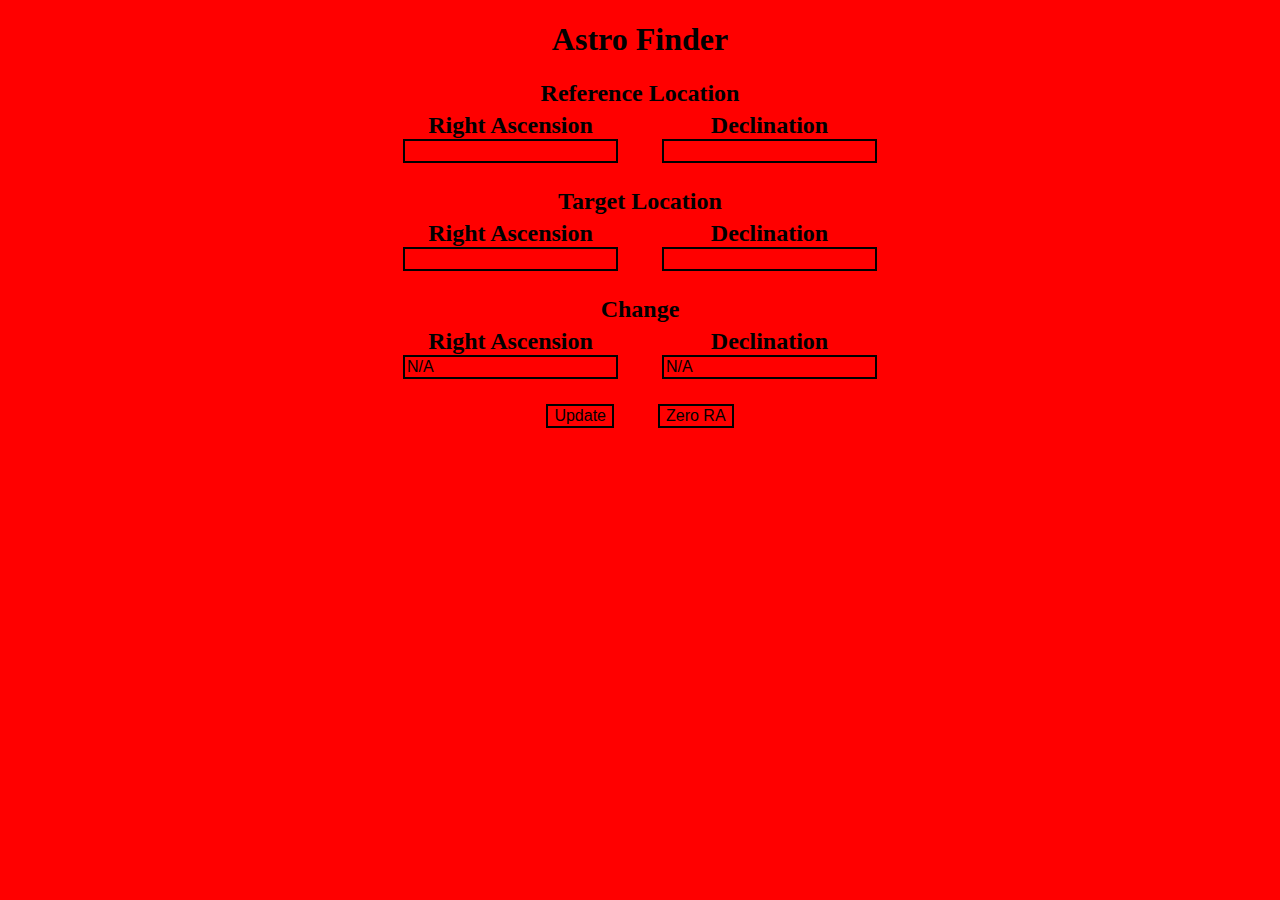
<file: index.html>
<!DOCTYPE html>
<html lang=en>
<head>
	<meta charset="utf-8" />
	<link rel="stylesheet" href="astro-finder.css" />
	<link rel="manifest" href="astro-finder-manifest.json" />
</head>
<body>
	<h1>Astro Finder</h1>
	<h2>Reference Location</h2>
	<div class="pos pos-in">
		<div id="ref-ra">
			<label>Right Ascension</label>
			<input name="ref-ra" type="text" />
		</div>
		<div id="ref-dec">
			<label>Declination</label>
			<input name="ref-dec" type=text />
		</div>
	</div>
	<h2>Target Location</h2>
	<div class="pos pos-in">
		<div id=target-ra>
			<label>Right Ascension</label>
			<input name="target-ra" type="text" />
		</div>
		<div id="target-dec">
			<label>Declination</label>
			<input name="target-dec" type=text />
		</div>
	</div>
	<h2>Change</h2>
	<div class="pos pos-out">
		<div id="result-ra">
			<label>Right Ascension</label>
			<input name="output-ra" type="text" disabled="true" value="N/A" />
		</div>
		<div id="result-dec">
			<label>Declination</label>
			<input name="output-dec" type="text" disabled="true" value="N/A" />
		</div>
	</div>

	<div id="buttons">
		<input type="button" value="Update" onclick="update()" />
		<input type="button" value="Zero RA" onclick="zero()" />
	</div>
	<script src="jquery-3.6.0.slim.min.js"></script>
	<script src="helpers.js"></script>
	<script src="astro-finder.js"></script>
</body>
</html>
</file>
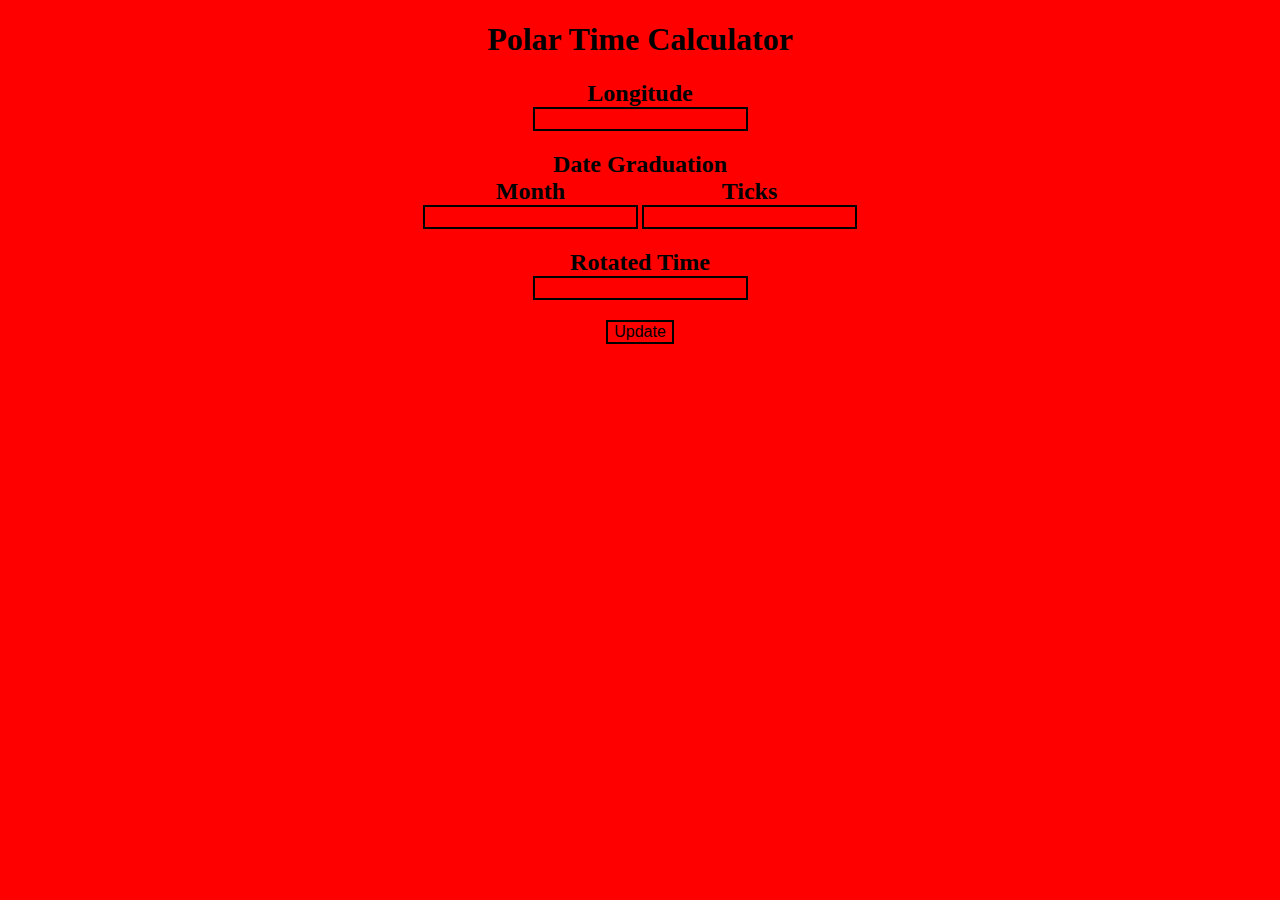
<file: polar.html>
<!DOCTYPE html>
<html lang=en>
<head>
	<meta charset="utf-8" />
	<link rel="stylesheet" href="astro-finder.css" />
	<link rel="manifest" href="polar-manifest.json" />
</head>
<body>
	<h1>Polar Time Calculator</h1>
	<div class="inputs">
		<div class="input-section">
			<h2>Longitude</h2>
			<div class="input" id="longitude">
				<input name="longitude" type="text" />
			</div>
		</div>
		<div class="input-section" id="date-grad">
			<h2>Date Graduation</h2>
			<div class="input">
				<label>Month</label>
				<input name="date-grad" type="text" />
			</div>
			<div class="input">
				<label>Ticks</label>
				<input name="date-grad-parts" type="text" />
			</div>
		</div>
	</div>
	<div class="outputs">
		<div class="input-section">
			<div class="input">
				<label>Rotated Time</label>
				<input name="rot-time" type="text" disabled="true" />
			</div>
		</div>
	</div>
	<div class="buttons">
		<input type="button" value="Update" onclick="update()" />
	</div>
	<script src="jquery-3.6.0.slim.min.js"></script>
	<script src="helpers.js"></script>
	<script src="polar.js"></script>
</body>
</html>
</file>
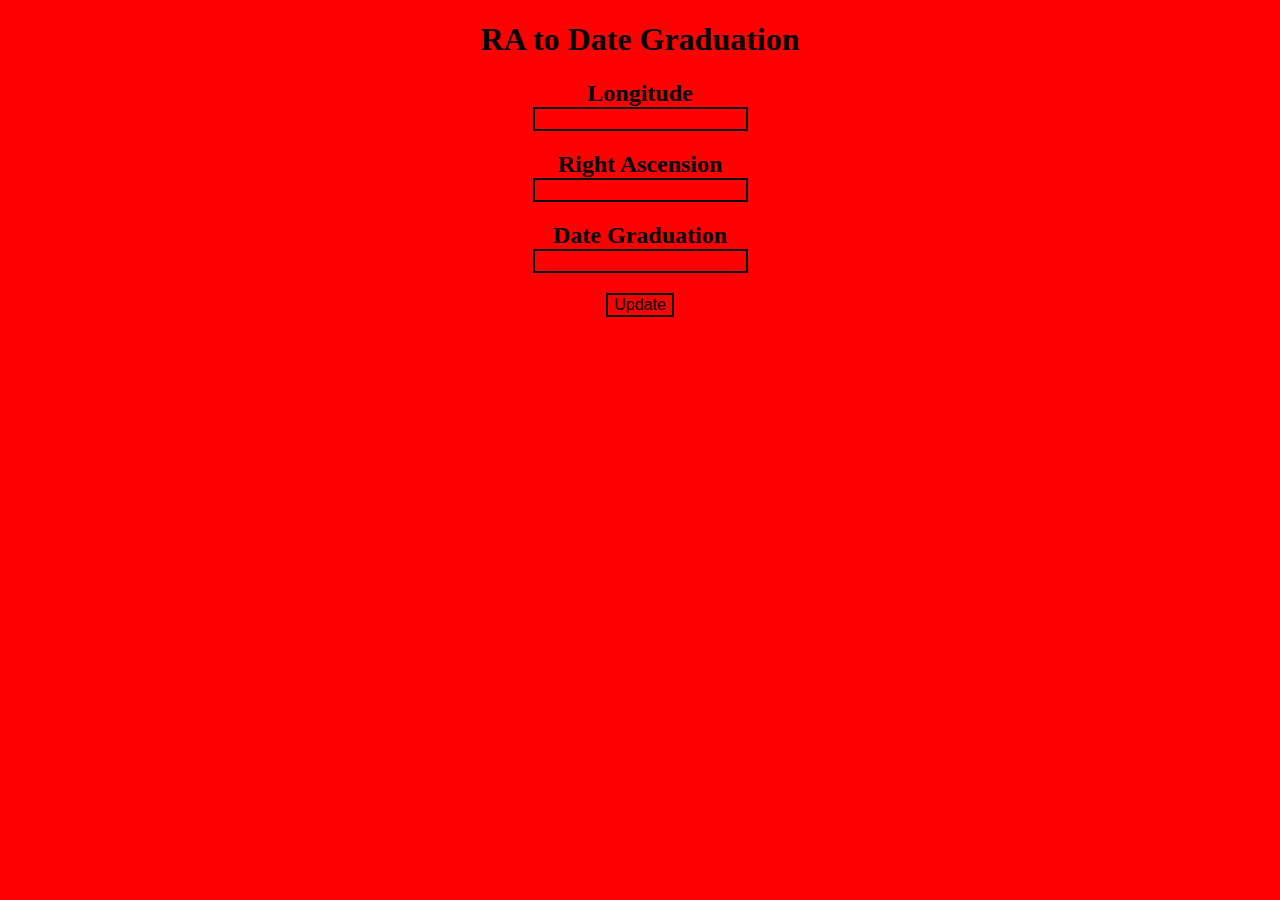
<file: ra-to-date-graduation.html>
<!DOCTYPE html>
<html lang=en>
<head>
	<meta charset="utf-8" />
	<link rel="stylesheet" href="astro-finder.css" />
	<link rel="manifest" href="ra-manifest.json" />
</head>
<body>
	<h1>RA to Date Graduation</h1>
	<div class="inputs">
		<div class="input-section">
			<div class="input" id="longitude">
				<label>Longitude</label>
				<input name="longitude" type="text" />
			</div>
		</div>
		<div class="input-section">
			<div class="input" id="ra">
				<label>Right Ascension</label>
				<input name="ra" type="text" />
			</div>
		</div>
	</div>
	<div class="outputs">
		<div class="input-section">
			<div class="input">
				<label>Date Graduation</label>
				<input name="date-grad" type="text" disabled="true" />
			</div>
		</div>
	</div>
	<div class="buttons">
		<input type="button" value="Update" onclick="update()" />
	</div>
	<script src="jquery-3.6.0.slim.min.js"></script>
	<script src="helpers.js"></script>
	<script src="ra-to-date-graduation.js"></script>
</body>
</html>
</file>
<file: astro-finder.css>
body {
	background: red;
}

h1 {
	text-align: center;
}

h2 {
	text-align: center;
	margin: 0px 10px;
	margin-top: 20px;
}

.pos {
	text-align: center;
}

.pos > div {
	display: inline-block;
	margin: 5px 20px;
}

.pos > div > * {
	display: block;
}

#buttons {
	text-align: center;
	margin: 20px;
}

#buttons > * {
	display: inline-block;
	margin: 0px 20px;
}

#buttons input {
	/* background: red; */
}

label {
	font-weight: bold;
	font-size: 24px;
}

input {
	color: black;
	background: red;
	border: 2px solid black;
	font-size: 16px;
}

.input-section {
	display: block;
	margin: 20px auto;
	text-align: center;
}

.input {
	display: inline-block;
}

.input > * {
	display: block;
}

.buttons {
	text-align: center;
}

.buttons > input {
	display: inline-block;
}
</file>
